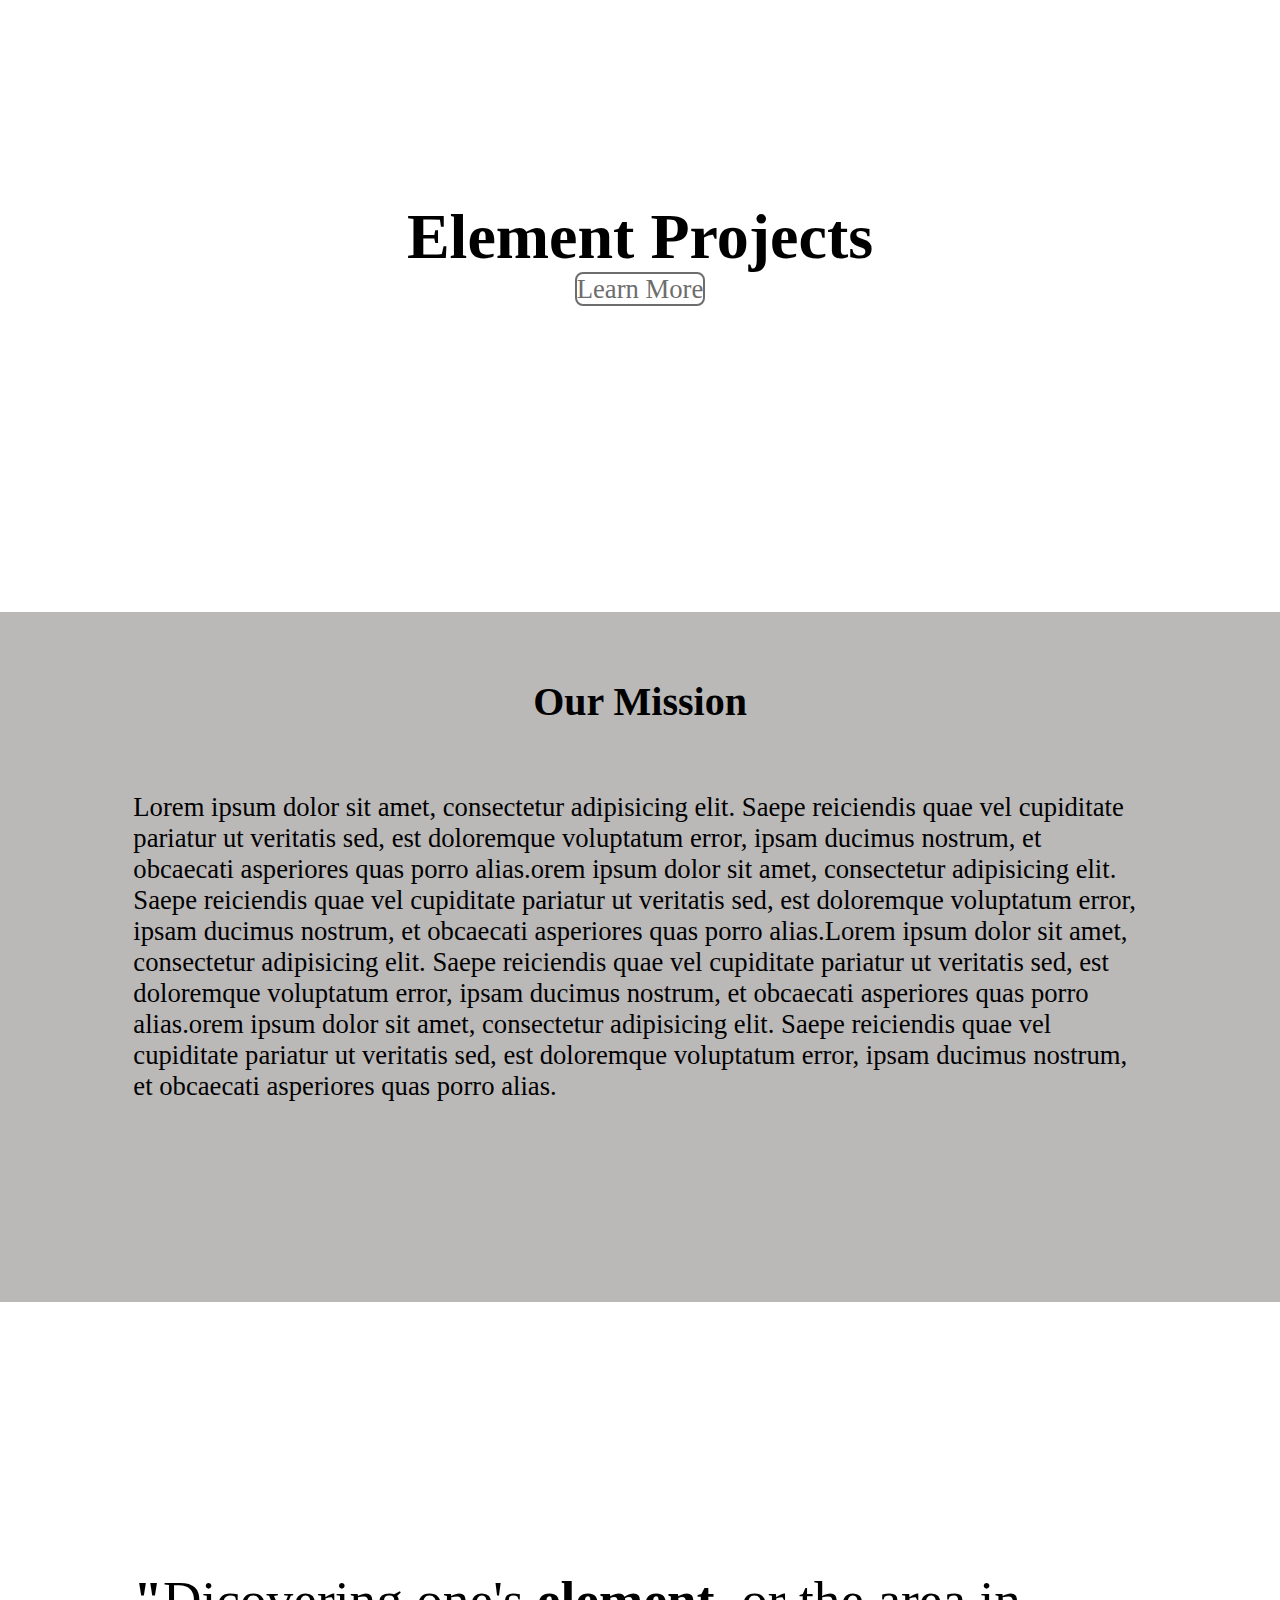
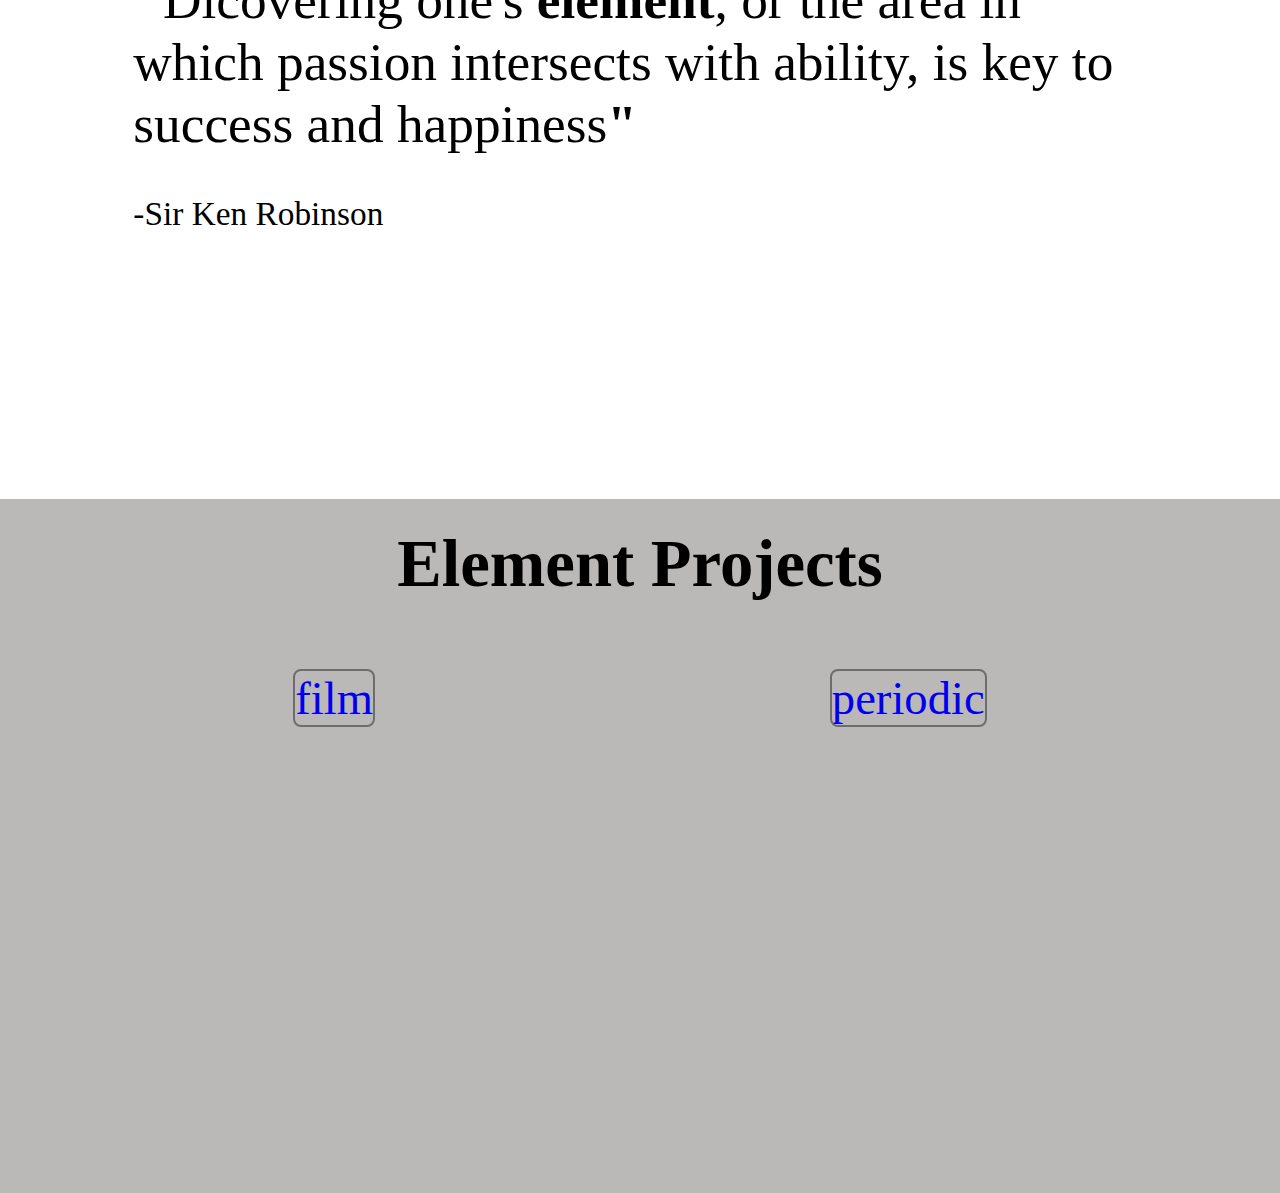
<file: index.html>
<!DOCTYPE html>
<html lang="en">
<head>
  <meta charset="UTF-8">
  <meta name="viewport" content="width=device-width, initial-scale=1.0">
  <link rel="stylesheet"  type="text/css" href="CSS/styles.css">  
    <link rel="shortcut icon" type="image/x-icon" href="MEDIA/Element Film project pin BIG words.png">
  <title>Element Projects</title>
</head>
<body>
  
  <main class="landing">
    <h1 class="Element-heading">Element Projects</h1>
    <a href="#Mission" class="learnmore">Learn More</a>
  </main>

  <div id="Mission">
    <h1 class="MissionH">Our Mission</h1>
    <p class="MissionP">Lorem ipsum dolor sit amet, consectetur adipisicing elit. Saepe reiciendis quae vel cupiditate 
      pariatur ut veritatis sed, est doloremque voluptatum error, ipsam ducimus nostrum, et obcaecati 
      asperiores quas porro alias.orem ipsum dolor sit amet, consectetur adipisicing elit. Saepe reiciendis quae vel cupiditate 
      pariatur ut veritatis sed, est doloremque voluptatum error, ipsam ducimus nostrum, et obcaecati 
      asperiores quas porro alias.Lorem ipsum dolor sit amet, consectetur adipisicing elit. Saepe reiciendis quae vel cupiditate 
      pariatur ut veritatis sed, est doloremque voluptatum error, ipsam ducimus nostrum, et obcaecati 
      asperiores quas porro alias.orem ipsum dolor sit amet, consectetur adipisicing elit. Saepe reiciendis quae vel cupiditate 
      pariatur ut veritatis sed, est doloremque voluptatum error, ipsam ducimus nostrum, et obcaecati 
      asperiores quas porro alias.</p> 
  </div>

  <div class="quote">  
    <p><b>"</b>Dicovering one's <b>element</b>, or the area in which passion intersects with ability, 
      is key to success and happiness<b>"</b></p>
    <p class="name">-Sir Ken Robinson</p>     
  </div>                              
    
  <div class="links">
    <h1 class="ElementP">Element Projects</h1>
    <div class="btns">
      <a class="film" href="HTML/Film.html">film</a>
      <a class="periodic" href="HTML/Periodic.html">periodic</a>
    </div>
  </div>

</body>
</html>
</file>
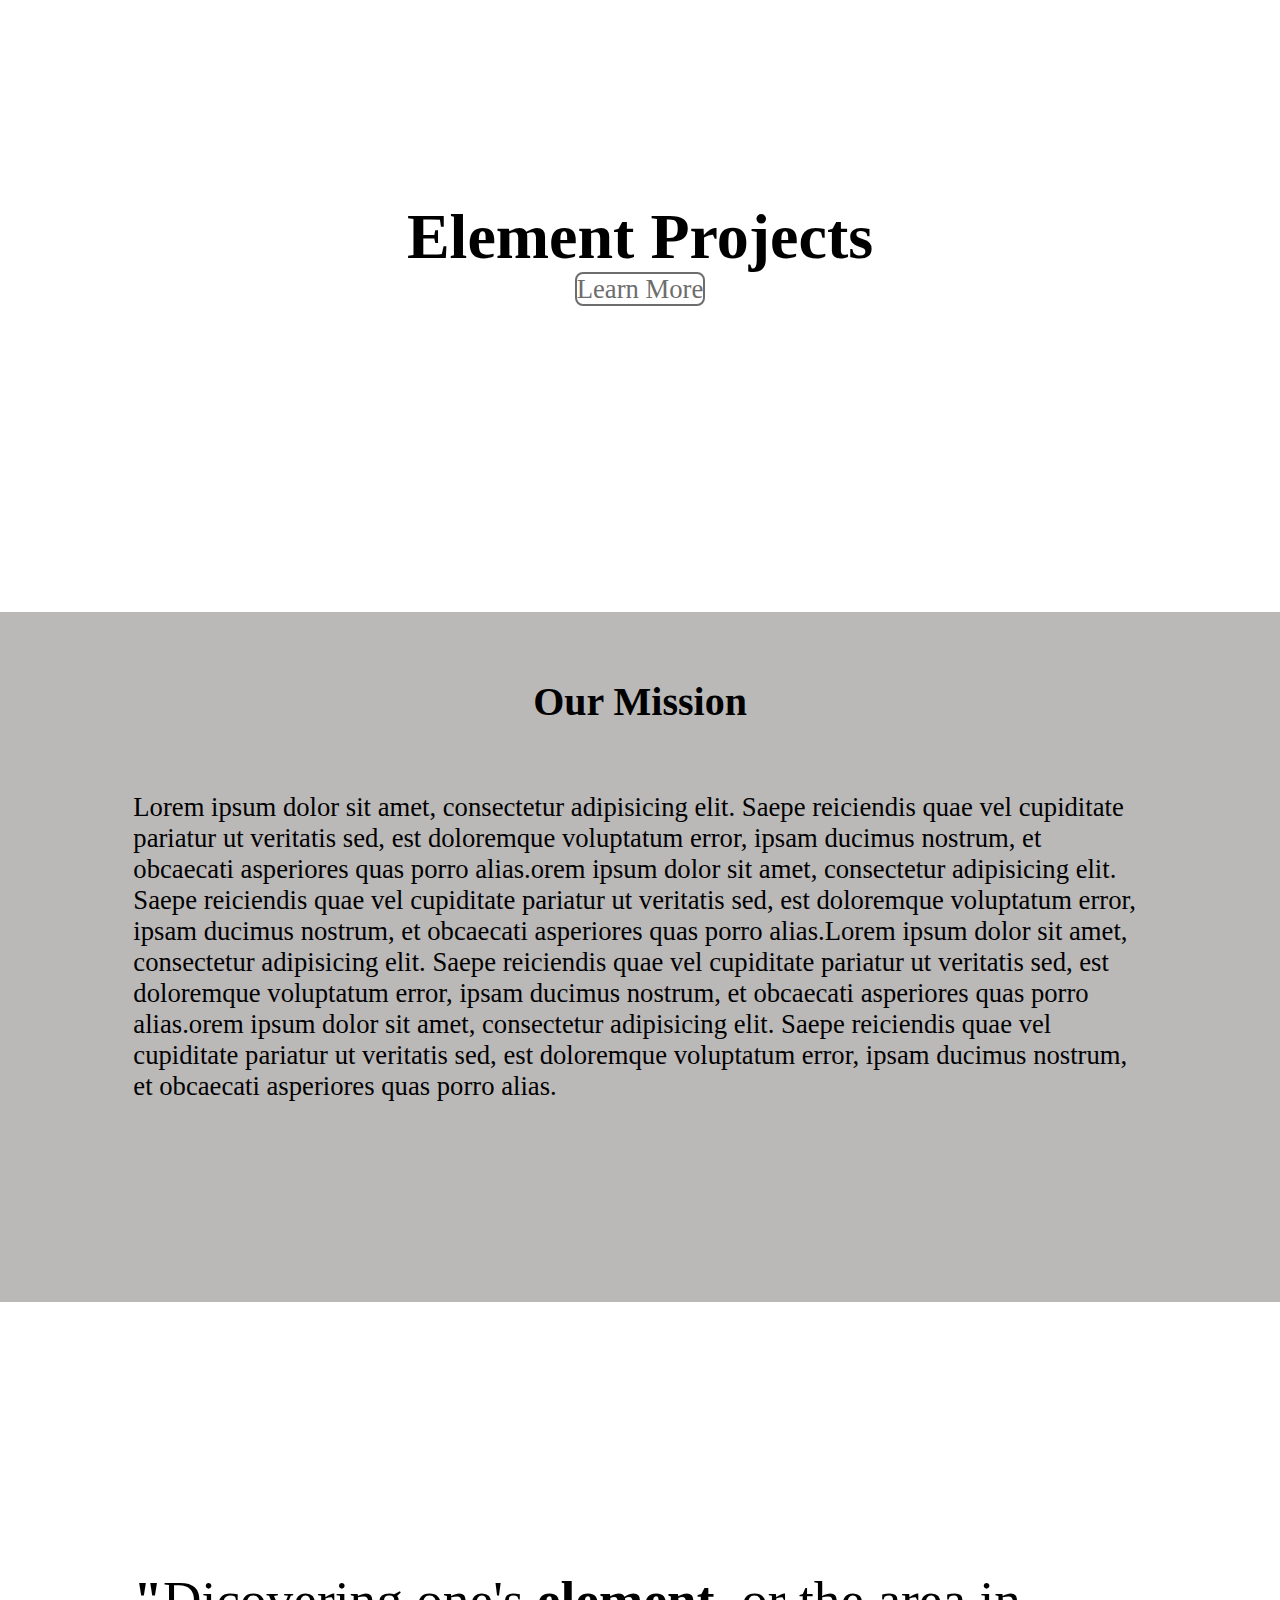
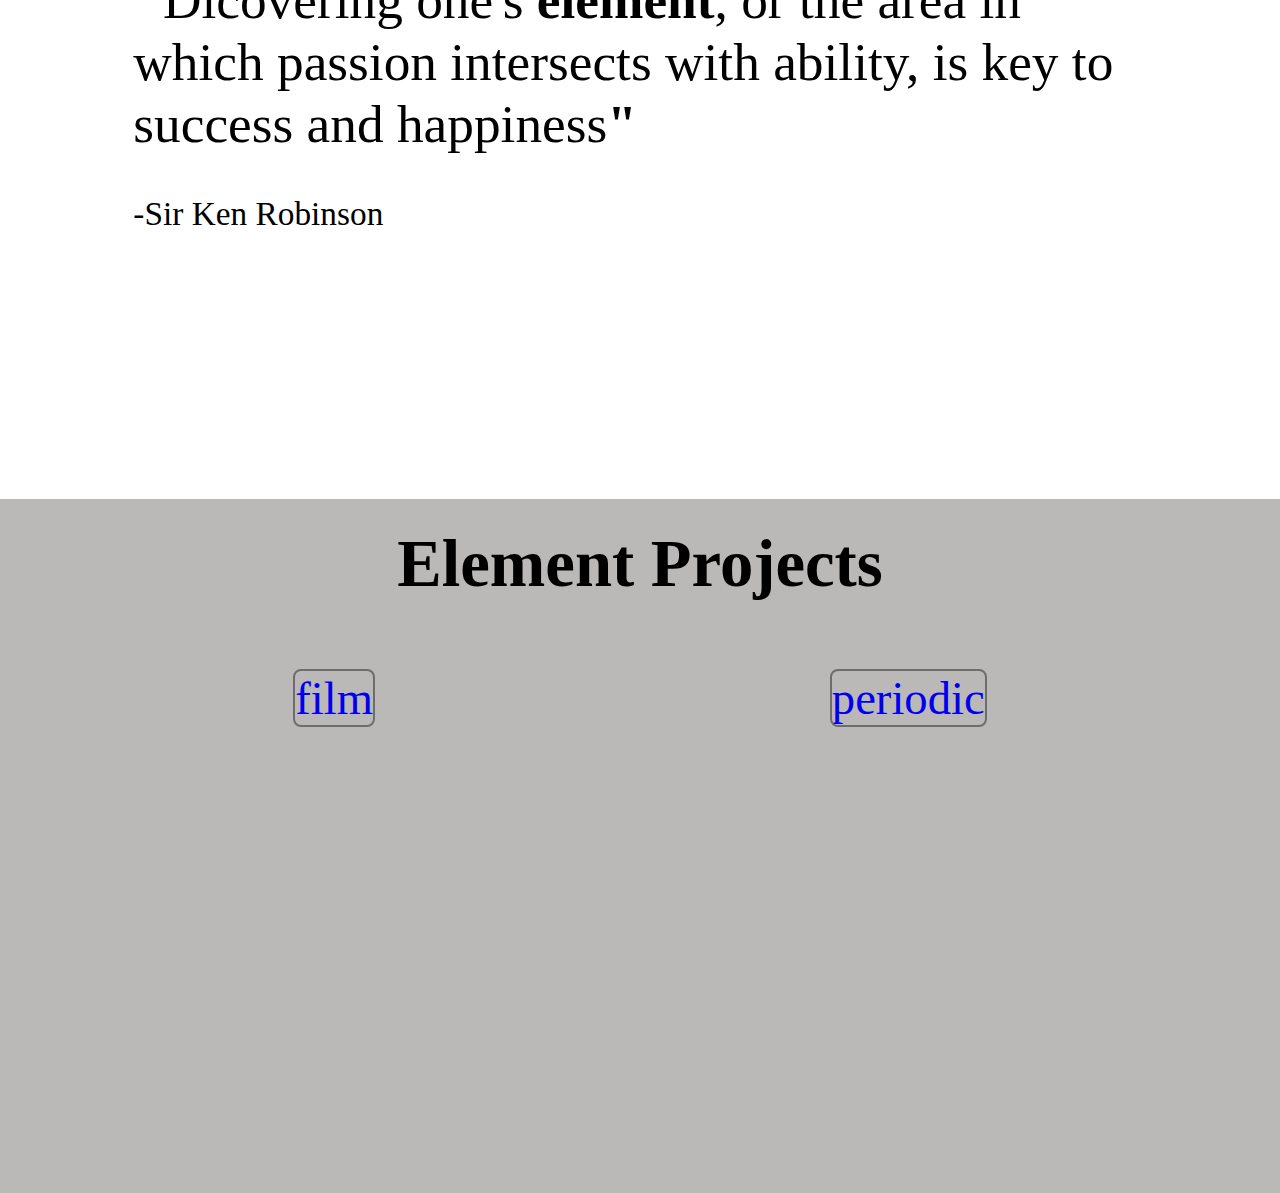
<file: HTML/index.html>
<!DOCTYPE html>
<html lang="en">
<head>
  <meta charset="UTF-8">
  <meta name="viewport" content="width=device-width, initial-scale=1.0">
  <link rel="stylesheet"  type="text/css" href="/CSS/styles.css">  
    <link rel="shortcut icon" type="image/x-icon" href="/MEDIA/Element Film project pin BIG words.png">
  <title>Element Projects</title>
</head>
<body>
  
  <main class="landing">
    <h1 class="Element-heading">Element Projects</h1>
    <a href="#Mission" class="learnmore">Learn More</a>
  </main>

  <div id="Mission">
    <h1 class="MissionH">Our Mission</h1>
    <p class="MissionP">Lorem ipsum dolor sit amet, consectetur adipisicing elit. Saepe reiciendis quae vel cupiditate 
      pariatur ut veritatis sed, est doloremque voluptatum error, ipsam ducimus nostrum, et obcaecati 
      asperiores quas porro alias.orem ipsum dolor sit amet, consectetur adipisicing elit. Saepe reiciendis quae vel cupiditate 
      pariatur ut veritatis sed, est doloremque voluptatum error, ipsam ducimus nostrum, et obcaecati 
      asperiores quas porro alias.Lorem ipsum dolor sit amet, consectetur adipisicing elit. Saepe reiciendis quae vel cupiditate 
      pariatur ut veritatis sed, est doloremque voluptatum error, ipsam ducimus nostrum, et obcaecati 
      asperiores quas porro alias.orem ipsum dolor sit amet, consectetur adipisicing elit. Saepe reiciendis quae vel cupiditate 
      pariatur ut veritatis sed, est doloremque voluptatum error, ipsam ducimus nostrum, et obcaecati 
      asperiores quas porro alias.</p> 
  </div>

  <div class="quote">  
    <p><b>"</b>Dicovering one's <b>element</b>, or the area in which passion intersects with ability, 
      is key to success and happiness<b>"</b></p>
    <p class="name">-Sir Ken Robinson</p>     
  </div>                              
    
  <div class="links">
    <h1 class="ElementP">Element Projects</h1>
    <div class="btns">
      <a class="film" href="Film.html">film</a>
      <a class="periodic" href="Periodic.html">periodic</a>
    </div>
  </div>

</body>
</html>
</file>
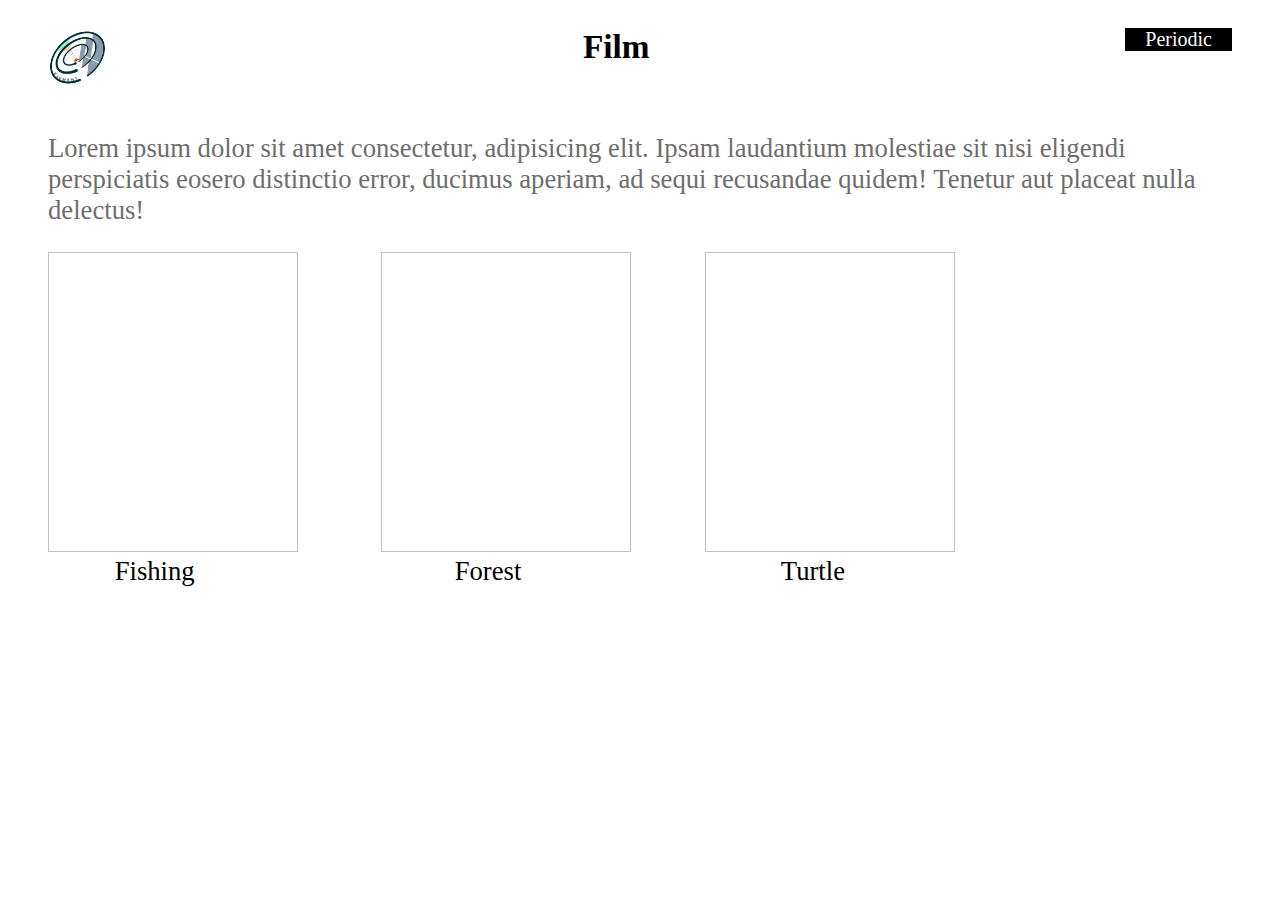
<file: HTML/Film.html>
<!DOCTYPE html>
<html lang="en">
<head>
  <meta charset="UTF-8">
  <meta name="viewport" content="width=device-width, initial-scale=1.0">
  <link rel="stylesheet"  type="text/css" href="/CSS/Film.css">  
    <link rel="shortcut icon" type="image/x-icon" href="/MEDIA/Element Film project pin BIG words.png">
  <title>Film</title>
</head>
<body>
  
  <div class="head">
    <a href="/index.html" ><img class="homebtn" src="/MEDIA/Element Film project pin BIG words.png" ></img></a>
    <h1 class="Film">Film</h1>
    <a href="Periodic.html" class="PeriodicB">Periodic</a>
  </div>

  <p class="Lorem">Lorem ipsum dolor sit amet consectetur, adipisicing elit. Ipsam laudantium molestiae 
    sit nisi eligendi perspiciatis eosero distinctio error, ducimus aperiam, ad sequi recusandae quidem! 
    Tenetur aut placeat nulla delectus! </p>

  <div class="movies"> 
    <img class="Fishing" height="300" width="250"></img>
    <a class="Iphonet">Fishing</a>
    <img class="Forest" height="300" width="250"></img>
    <a class="Iphonet">Forest</a>
    <img class="Turtle" height="300" width="250"></img>
    <a class="Iphonet">Turtle</a>
  </div>
  
  <div class="movietxt">
    <a class="Fishingt">Fishing</a>
    <a class="Forestt">Forest</a>
    <a class="Turtlet">Turtle</a>
  </div>
</body>
</html>
</file>
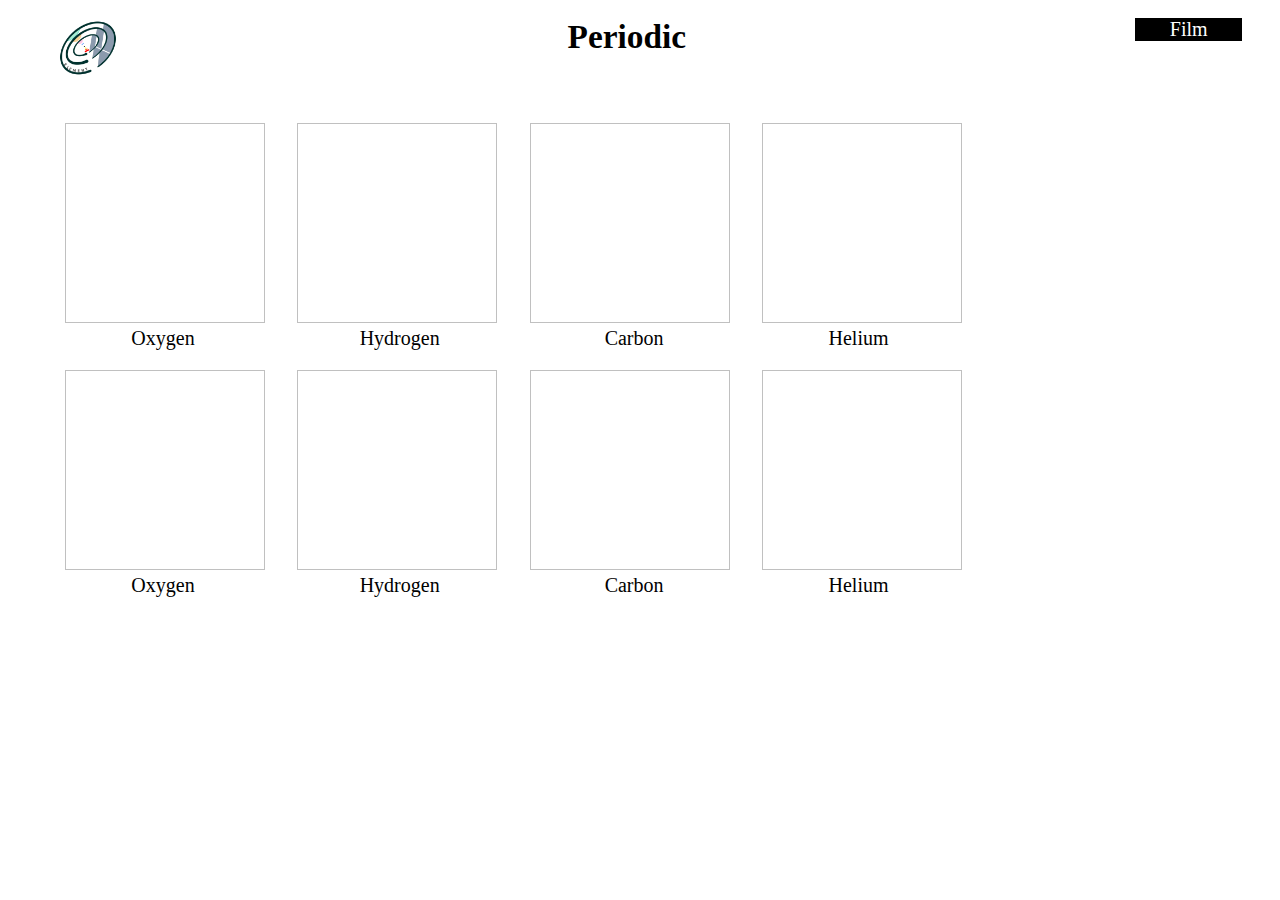
<file: HTML/Periodic.html>
<!DOCTYPE html>
<html lang="en">
<head>
  <meta charset="UTF-8">
  <meta name="viewport" content="width=device-width, initial-scale=1.0">
  <link rel="stylesheet"  type="text/css" href="/CSS/Periodic.css">  
    <link rel="shortcut icon" type="image/x-icon" href="/MEDIA/Element Film project pin BIG words.png">
  <title>Film</title>
</head>
<body>
  
  <div class="head">
    <a href="/index.html" ><img class="homebtn" src="/MEDIA/Element Film project pin BIG words.png" ></img></a>
    <h1 class="Periodic">Periodic</h1>
    <a href="Film.html" class="FilmB"> Film</a>
  </div>

  <div class="Elements"> 
    <img class="Oxygen" height="200" width="200" controls></img>
    <a class="Iphonet">Oxygen</a>
    <img class="Hydrogen" height="200" width="200" controls></img>
    <a class="Iphonet">Hydrogen</a>
    <img class="Carbon" height="200" width="200" controls></img>
    <a class="Iphonet">Carbon</a>
    <img class="Helium" height="200" width="200" controls></img>
    <a class="Iphonet">Helium</a>
  </div>
  
  <div class="Elementstxt">
    <a class="Oxygent">Oxygen</a>
    <a class="Hydrogent">Hydrogen</a>
    <a class="Carbont">Carbon</a>
    <a class="Heliumt">Helium</a>
  </div>

  <div class="Elements2"> 
    <img class="Oxygen" height="200" width="200" controls></img>
    <a class="Iphonet">Oxygen</a>
    <img class="Hydrogen" height="200" width="200" controls></img>
    <a class="Iphonet">Hydrogen</a>
    <img class="Carbon" height="200" width="200" controls></img>
    <a class="Iphonet">Carbon</a>
    <img class="Helium" height="200" width="200" controls></img>
    <a class="Iphonet">Helium</a>
  </div>
  
  <div class="Elementstxt">
    <a class="Oxygent">Oxygen</a>
    <a class="Hydrogent">Hydrogen</a>
    <a class="Carbont">Carbon</a>
    <a class="Heliumt">Helium</a>
  </div>
</file>
<file: CSS/styles.css>
*{
  padding: 0px;
  margin: 0px;
  overflow-x: hidden;
  }

.Element-heading {
  font-family: 'Felix Titling';
  font-size: 400%;
}

.landing {
  text-align: center;
  padding-bottom: 230pt;
  margin-top: 200px;
}

.learnmore {  
  cursor: pointer;
  border: 2px solid rgb(110, 109, 109);
  border-radius: 8px;
  text-decoration: none;
  color: rgb(110, 109, 109); 
  font-size: 20pt;
}

#Mission {
  background-color: rgb(187, 184, 184);
  padding-bottom: 150pt;
  margin-left: 0px;
  margin-right: 0px;
}

.MissionH {
  text-align: center;
  font-size: 30pt;
  padding-top: 50pt;
}

.MissionP {
  margin-top: 50pt;
  padding-left: 100pt;
  padding-right: 100pt;
  font-size: 20pt;
}

.quote {
  padding-top: 200pt;
  padding-bottom: 200pt;
  padding-left: 100pt;
  padding-right: 100pt;
  font-size: 40pt;
}

@media (min-width: 441px) and (max-width: 540px) {
  .quote {
    font-size: 25pt;
  }
}

@media (max-width: 440px) {
  .quote {
    font-size: 20pt;
    padding-left: 50pt;
    padding-right: 50pt;
  }
}

.name {
  padding-top: 30pt;
  font-size: 25pt;
}

.links {
  background-color: rgb(187, 184, 184);
  padding-top: 20pt;
  padding-bottom: 300pt;
}

.ElementP {
  text-align: center;
  font-size: 50pt;
}

@media (max-width: 490px) {
  .ElementP {
    font-size: 40pt;
  }
}

@media (max-width: 400px) {
  .ElementP {
    font-size: 30pt;
  }
}
  
.film {
  float: left;
  border: 2px solid rgb(110, 109, 109);
  border-radius: 8px;
  text-decoration: blue;
}

.periodic {
  float: right;
  border: 2px solid rgb(110, 109, 109);
  border-radius: 8px;
  text-decoration: blue;
}

.btns {
  padding-left: 200pt;
  padding-right: 200pt;
  font-size: 35pt;
  margin: 50pt 20pt;
  cursor: pointer;
}

@media (min-width: 585px) and (max-width: 878px) {
  .btns {
    padding-left: 100pt;
    padding-right: 100pt;
  }
}

@media (min-width: 425px) and (max-width: 584px) {
  .btns {
    padding-left: 10pt;
    padding-right: 10pt;
  }
}

@media (max-width: 424px) {
  .btns {
    padding-left: 20pt;
    padding-right: 20pt;
  }
}

@media (max-width: 370px) {
  .btns {
    padding-left: 0pt;
    padding-right: 0pt;
  }
}
</file>
<file: CSS/Film.css>
body {
  padding-top: 10px;
  padding-right: 200px;
  padding-left: 200px;
}

@media (max-width: 1330px) {
  body {
    padding-top: 20px;
    padding-right: 40px;
    padding-left: 40px;
  }
}

@media (min-width: 768px) and (max-width: 1000px) {
  body {
    padding-top: 20px;
    padding-right: 100px;
    padding-left: 100px;
  }
}

.homebtn {
  width: 5%;
  display: inline-block;
  float: left;
}

.head {
  text-align: center;
  }
  
.Film {
  display: inline;
  font-size: 25pt;
}

.PeriodicB {
  display: inline-block;
  cursor: pointer;
  background-color: black;
  width: 80pt;
  color: white;
  float: right;
  font-size: 15pt;
  text-decoration: none;
}


.Lorem {
  font-size: 20pt;
  color: rgb(110, 109, 109);
  margin-top: 50pt;
}

img {
  max-width: 100%;
  height: auto;
}


.Fishing {
  margin-right: 20pt;
}

.Forest {
  margin-right: 20pt;
}

@media (max-width: 1100px) {
  .Forest {
    margin-right: 10pt;
  }

  .Fishing {
    margin-right: 10pt;
  }
} 

.movietxt {
  font-size: 20pt;
}

@media (max-width: 1000px) {
  img {
    display: inline-block;
  }

  .movietxt {
    display: none;
  }
} 

.Iphonet {
  visibility: hidden;
}

@media (max-width: 767px) {
  .Iphonet {
    visibility: visible;
    display: block;
    margin-left: 20%;
    font-size: 120%;
  }
} 

@media (min-width: 768px) and (max-width: 1000px) {
  .Iphonet {
    visibility: visible;
    display: block;
    font-size: 120%;
    margin-left: 10%;
  }
}

.Fishingt {
  margin-left: 50pt;
  margin-right: 190pt;
}

.Forestt {
  margin-right: 190pt;
}
</file>
<file: CSS/Periodic.css>
body {
  padding-top: 10px;
  padding-right: 150px;
  padding-left: 150px;
}

@media (max-width: 1330px) {
  body {
    padding-top: 10px;
    padding-right: 30px;
    padding-left: 30px;
  }
}

.homebtn {
  width: 5%;
  display: inline-block;
  float: left;
  margin-left: 15pt;
}

.head {
  text-align: center;
}
  
.Periodic {
  display: inline;
  font-size: 25pt;
}

.FilmB {
  display: inline-block;
  text-decoration: none;
  cursor: pointer;
  background-color: black;
  width: 80pt;
  color: white;
  float: right;
  font-size: 15pt;
}

.Elements {
  margin-top: 50pt;
  margin-left: 20pt;
}

.Elements2 {
  margin-top: 15pt;
  margin-left: 20pt;
}

@media (min-width: 867px) and (max-width: 1000px) {
  .Elements {
    padding-right: 20pt;
    padding-left: 20pt;

  }
  
  .Elements2 {
    padding-right: 20pt;
    padding-left: 20pt;

  }
}

.Oxygen {
  margin-right: 15pt;
}

.Hydrogen {
  margin-right: 15pt;
}

.Carbon {
  margin-right: 15pt;
}

@media (max-width: 1000pt) {
  
  .Oxygen {
    margin-right: 1pt;
  }
  
  .Hydrogen {
    margin-right: 1pt;
  }
  
  .Carbon {
    margin-right: 1pt;
  }
}

@media (min-width: 1001px) and (max-width: 1330px) {
  .Oxygen {
    margin-right: 15pt;
  }

  .Hydrogen {
    margin-right: 15pt;
  }
  
  .Carbon {
    margin-right: 15pt;
  }
}

.Elementstxt {
  font-size: 15pt;
}

.Oxygent {
  margin-left: 70pt;
  margin-right: 120pt;
}

.Hydrogent {
  margin-right: 120pt;
}

.Carbont {
  margin-right: 120pt;
}

.Iphonet {
  visibility: hidden;
  font-size: 1pt;
}

@media (max-width: 1000px) {
  .Elementstxt {
    visibility: hidden;
    font-size: 1pt;
  }
  
  .Iphonet {
    visibility: visible;
    display: block;
    font-size: 15pt;
  }

  .Oxygent {
      margin-right: 12pt;
    }
    
  .Hydrogent {
      margin-right: 12pt;
    }
    
    .Carbont {
      margin-right: 12pt;
    }
  }
  
@media (min-width: 1001px) and (max-width: 1330px) {
  .Oxygent {
    margin-right: 120pt;
  }
  
  .Hydrogent {
    margin-right: 120pt;
  }
  
  .Carbont {
    margin-right: 120pt;
  }
}
</file>
